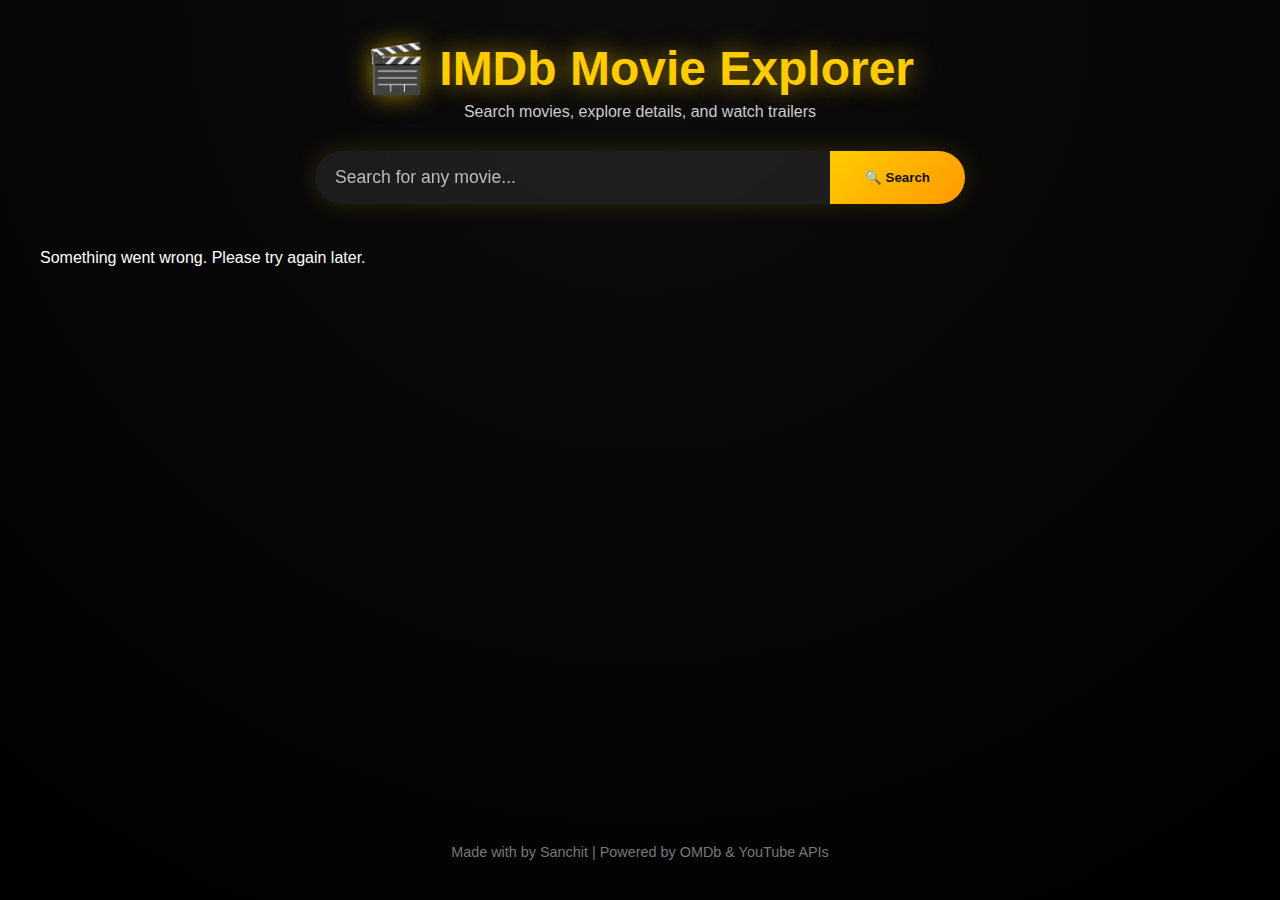
<file: index.html>
<!DOCTYPE html>
<html lang="en">
<head>
  <meta charset="UTF-8" />
  <meta name="viewport" content="width=device-width, initial-scale=1.0" />
  <title>🎬 IMDb Movie Explorer</title>
  <link rel="stylesheet" href="styles.css" />
</head>
<body>
  <header class="header">
    <h1>🎬 IMDb Movie Explorer</h1>
    <p class="tagline">Search movies, explore details, and watch trailers</p>
  </header>

  <div class="search-container">
    <input type="text" id="movieInput" placeholder="Search for any movie..." />
    <button id="searchBtn">🔍 Search</button>
  </div>

  <div id="result" class="fade-in"></div>

  <footer class="footer">
    <p>Made with by Sanchit | Powered by OMDb & YouTube APIs</p>
  </footer>

  <script src="script.js"></script>
</body>
</html>
</file>
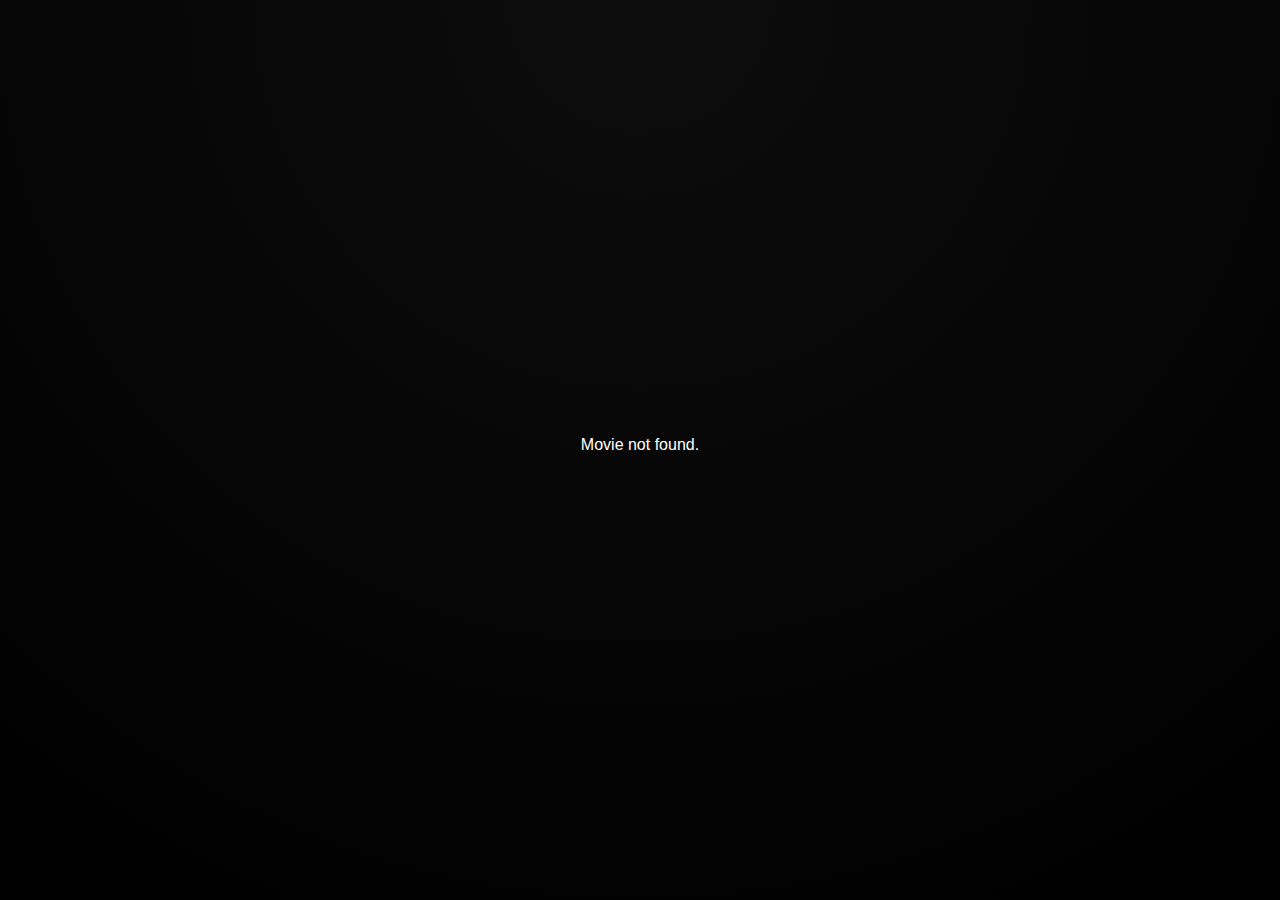
<file: details.html>
<!DOCTYPE html>
<html lang="en">
<head>
  <meta charset="UTF-8" />
  <meta name="viewport" content="width=device-width, initial-scale=1.0" />
  <title>Movie Details | IMDb Explorer</title>
  <link rel="stylesheet" href="styles.css" />
</head>
<body>
  <!-- 🎞 Floating Back Button -->
  <button id="backBtn" class="back-btn">⬅ Back to Home</button>

  <!-- 🎬 Movie Details Section -->
  <div id="details" class="details-container">
    <p class="loading">Loading...</p>
  </div>

  <script src="details.js"></script>
</body>
</html>
</file>
<file: styles.css>
/* 🌌 RESET */
* {
  margin: 0;
  padding: 0;
  box-sizing: border-box;
  font-family: "Poppins", sans-serif;
}

body {
  background: radial-gradient(circle at top, #0d0d0d 0%, #000 100%);
  color: #fff;
  display: flex;
  flex-direction: column;
  align-items: center;
  min-height: 100vh;
  padding: 40px 20px;
  overflow-x: hidden;
}

/* 🎬 HEADER */
.header {
  text-align: center;
  margin-bottom: 30px;
  animation: fadeInDown 0.6s ease-out;
}

.header h1 {
  font-size: 3rem;
  color: #ffcc00;
  text-shadow: 0 0 25px rgba(255, 204, 0, 0.6);
}

.tagline {
  font-size: 1rem;
  color: #ccc;
  margin-top: 6px;
}

/* 🔍 SEARCH */
.search-container {
  display: flex;
  width: 100%;
  max-width: 650px;
  background: rgba(255, 255, 255, 0.08);
  border-radius: 50px;
  overflow: hidden;
  backdrop-filter: blur(10px);
  box-shadow: 0 0 25px rgba(255, 204, 0, 0.15);
  margin-bottom: 45px;
  transition: box-shadow 0.3s;
}

.search-container:focus-within {
  box-shadow: 0 0 30px rgba(255, 204, 0, 0.4);
}

input[type="text"] {
  flex: 1;
  padding: 16px 20px;
  border: none;
  outline: none;
  background: transparent;
  color: #fff;
  font-size: 1.1rem;
}

input::placeholder {
  color: #bbb;
}

button {
  background: linear-gradient(135deg, #ffcc00, #ff9900);
  border: none;
  padding: 16px 35px;
  cursor: pointer;
  font-weight: 600;
  color: #111;
  transition: 0.3s;
}

button:hover {
  transform: scale(1.05);
  background: linear-gradient(135deg, #ffe066, #ffb300);
}

/* 🧩 MOVIE GRID */
#result {
  display: grid;
  grid-template-columns: repeat(auto-fit, minmax(240px, 1fr));
  gap: 25px;
  width: 100%;
  max-width: 1200px;
  margin-bottom: 50px;
}

/* 🎞 MOVIE CARD */
.card {
  background: rgba(255, 255, 255, 0.05);
  border-radius: 15px;
  overflow: hidden;
  box-shadow: 0 6px 20px rgba(0, 0, 0, 0.4);
  transition: transform 0.3s, box-shadow 0.3s;
  text-align: center;
  cursor: pointer;
  backdrop-filter: blur(5px);
}

.card:hover {
  transform: translateY(-8px) scale(1.03);
  box-shadow: 0 0 25px rgba(255, 204, 0, 0.3);
}

.movie-poster {
  width: 100%;
  height: 350px;
  object-fit: cover;
}

.movie-title {
  font-size: 1.1rem;
  color: #ffcc00;
  margin: 10px 0 4px;
}

.movie-year,
.movie-rating {
  font-size: 0.9rem;
  color: #ccc;
}

/* 🎥 DETAILS PAGE */
.details-container {
  display: flex;
  justify-content: center;
  align-items: center;
  min-height: 90vh;
  padding: 40px 20px;
}

.details-card {
  background: rgba(255, 255, 255, 0.08);
  border-radius: 20px;
  padding: 25px;
  box-shadow: 0 8px 30px rgba(255, 204, 0, 0.15);
  display: flex;
  flex-direction: column;
  align-items: center;
  max-width: 900px;
  width: 100%;
  backdrop-filter: blur(15px);
  animation: fadeInUp 0.7s ease;
}

.details-poster {
  width: 320px;
  border-radius: 12px;
  box-shadow: 0 0 25px rgba(255, 204, 0, 0.3);
  margin-bottom: 20px;
  transition: transform 0.3s;
}

.details-poster:hover {
  transform: scale(1.05);
}

.details-title {
  font-size: 2rem;
  color: #ffcc00;
  margin-bottom: 12px;
  text-align: center;
}

.details-info {
  color: #eee;
  text-align: left;
  width: 100%;
}

.details-info p {
  margin: 5px 0;
  font-size: 1rem;
}

.details-plot {
  color: #ccc;
  line-height: 1.6;
  margin-top: 15px;
}

/* 🎞 Trailer */
#trailer {
  margin-top: 25px;
  width: 100%;
  text-align: center;
}
#trailer iframe {
  border-radius: 10px;
  box-shadow: 0 0 25px rgba(255, 204, 0, 0.3);
}

/* 🪄 Button */
.details-card button {
  margin-top: 25px;
  background: linear-gradient(135deg, #ffcc00, #ff9900);
  color: #111;
  border: none;
  padding: 14px 28px;
  font-weight: 600;
  border-radius: 10px;
  cursor: pointer;
  transition: 0.3s;
}

.details-card button:hover {
  background: linear-gradient(135deg, #ffe066, #ffb300);
  transform: scale(1.05);
}

/* 💫 ANIMATIONS */
@keyframes fadeInUp {
  from { opacity: 0; transform: translateY(20px); }
  to { opacity: 1; transform: translateY(0); }
}

@keyframes fadeInDown {
  from { opacity: 0; transform: translateY(-20px); }
  to { opacity: 1; transform: translateY(0); }
}

.fade-in { animation: fadeInUp 0.6s ease; }

/* 📱 RESPONSIVE */
@media (max-width: 768px) {
  .header h1 { font-size: 2rem; }
  .movie-poster { height: 280px; }
  .details-poster { width: 90%; }
  .details-title { font-size: 1.6rem; }
}

/* ⚡ FOOTER */
.footer {
  text-align: center;
  color: #777;
  font-size: 0.9rem;
  margin-top: auto;
}

/* 💫 Skeleton Loader Styles */
.skeleton-card {
  background: rgba(255, 255, 255, 0.05);
  border-radius: 15px;
  overflow: hidden;
  padding: 12px;
  animation: fadeIn 0.5s ease-in;
}

.skeleton {
  background: linear-gradient(90deg, #2a2a2a 25%, #3a3a3a 50%, #2a2a2a 75%);
  background-size: 200% 100%;
  animation: shimmer 1.6s infinite;
  border-radius: 6px;
}

.skeleton-poster {
  height: 330px;
  border-radius: 12px;
  margin-bottom: 10px;
}

.skeleton-title {
  height: 20px;
  width: 70%;
  margin: 10px auto;
}

.skeleton-text {
  height: 14px;
  width: 60%;
  margin: 6px auto;
}

.skeleton-text.short {
  width: 40%;
}

/* 🔄 Shimmer animation */
@keyframes shimmer {
  0% { background-position: -200% 0; }
  100% { background-position: 200% 0; }
}

/* 🪞 DETAILS SKELETON STYLES */
.details-skeleton-poster {
  height: 380px;
  width: 320px;
  margin: 0 auto 15px;
}

.details-card.skeleton-card {
  display: flex;
  flex-direction: column;
  align-items: center;
  max-width: 900px;
  width: 100%;
  margin-top: 30px;
  background: rgba(255, 255, 255, 0.05);
  border-radius: 20px;
  padding: 25px;
  box-shadow: 0 8px 30px rgba(255, 204, 0, 0.15);
}

.details-card.skeleton-card .details-info {
  width: 100%;
  margin-top: 10px;
}

/* 🎞 Netflix-style Back Button */
.back-btn {
  position: fixed;
  top: 25px;
  left: 25px;
  padding: 10px 18px;
  font-size: 15px;
  font-weight: 600;
  color: #fff;
  background: rgba(255, 204, 0, 0.15);
  border: 2px solid #ffcc00;
  border-radius: 50px;
  backdrop-filter: blur(6px);
  cursor: pointer;
  transition: all 0.3s ease;
  z-index: 1000;
  opacity: 0;
  transform: translateY(-10px);
  animation: fadeInUp 0.6s forwards ease-out 0.4s;
}

.back-btn:hover {
  background: #ffcc00;
  color: #1a1a1a;
  transform: scale(1.07);
  box-shadow: 0 0 20px rgba(255, 204, 0, 0.3);
}

/* 🕊️ Fly-away + zoom-out animation when clicked */
.fly-away {
  animation: floatAway 0.6s ease-in forwards;
}

@keyframes floatAway {
  0% {
    transform: scale(1) translateY(0);
    opacity: 1;
  }
  60% {
    transform: scale(1.1) translateY(-15px);
    opacity: 0.8;
  }
  100% {
    transform: scale(0.5) translateY(-100px);
    opacity: 0;
  }
}
</file>
